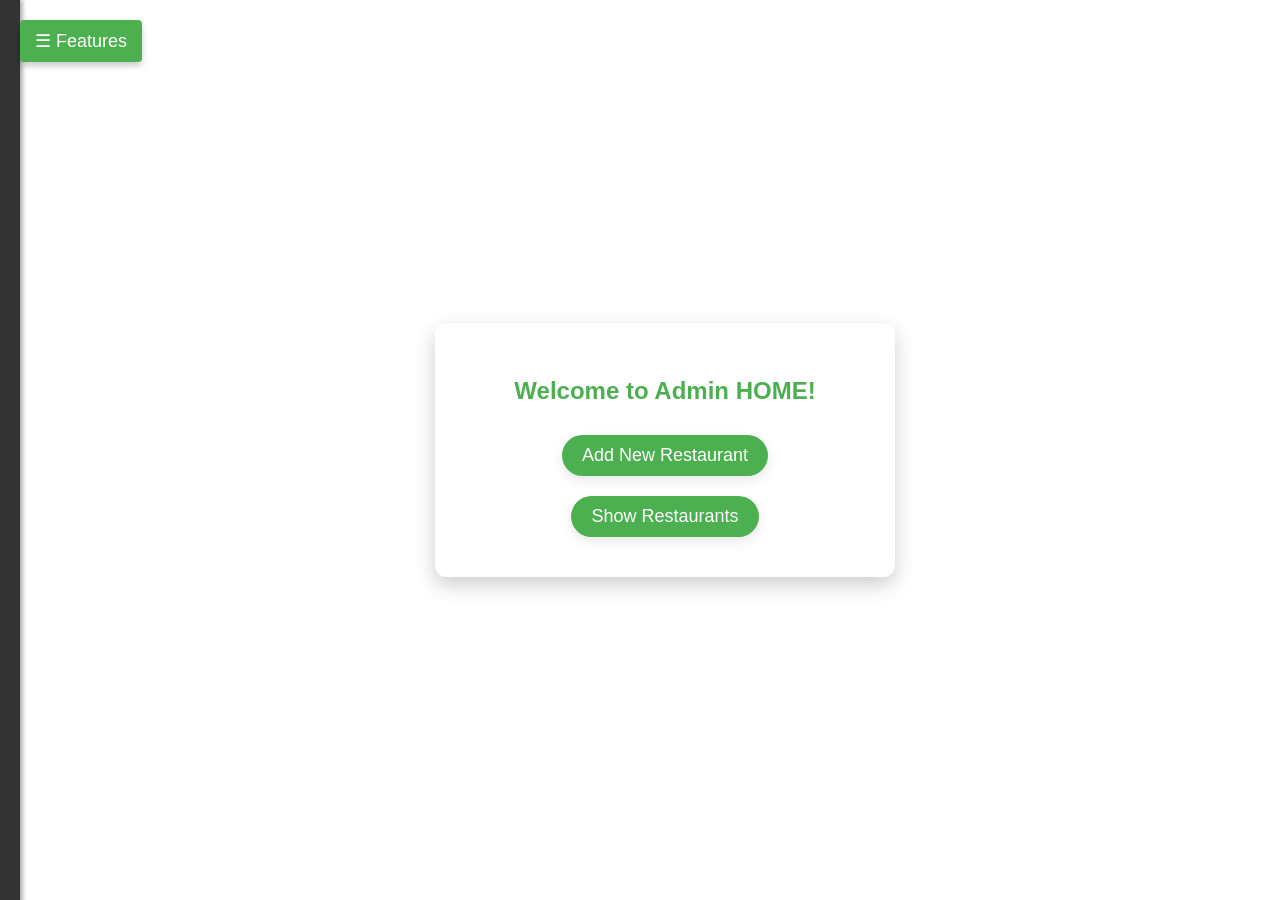
<file: myproject/delivery/templates/admin_home.html>
<!DOCTYPE html>
<html lang="en">
<head>
    <meta charset="UTF-8">
    <meta name="viewport" content="width=device-width, initial-scale=1.0">
    <title>Admin - Bunny Features</title>
    <style>
        body {
            font-family: 'Arial', sans-serif;
            margin: 0;
            padding: 0;
            color: #333;
            height: 100vh;
            background: url('https://source.unsplash.com/featured/?food,restaurant') no-repeat center center fixed;
            background-size: cover;
        }

        /* Sidebar styling */
        .sidebar {
            height: 100%;
            width: 250px;
            position: fixed;
            top: 0;
            left: -250px;
            background-color: #333;
            overflow-x: hidden;
            transition: 0.3s;
            padding: 10px;
            box-shadow: 2px 0 5px rgba(0, 0, 0, 0.4);
        }

        .sidebar a {
            padding: 10px 15px;
            text-decoration: none;
            font-size: 18px;
            color: #fff;
            display: block;
            margin-bottom: 10px;
            border-radius: 4px;
            transition: background-color 0.3s;
        }

        .sidebar a:hover {
            background-color: #575757;
        }

        .sidebar .close-btn {
            font-size: 24px;
            color: white;
            cursor: pointer;
            margin-bottom: 20px;
            display: inline-block;
        }

        .open-sidebar-btn {
            font-size: 18px;
            cursor: pointer;
            background-color: #4caf50;
            color: white;
            padding: 10px 15px;
            border: none;
            border-radius: 4px;
            position: fixed;
            top: 20px;
            left: 20px;
            box-shadow: 0px 4px 6px rgba(0, 0, 0, 0.2);
            z-index: 1;
        }

        .open-sidebar-btn:hover {
            background-color: #388e3c;
        }

        /* Main content */
        .content {
            margin-left: 50px;
            text-align: center;
            position: relative;
            top: 50%;
            transform: translateY(-50%);
        }

        .container {
            background-color: rgba(255, 255, 255, 0.9);
            padding: 30px;
            border-radius: 12px;
            box-shadow: 0px 8px 20px rgba(0, 0, 0, 0.2);
            max-width: 400px;
            margin: 0 auto;
        }

        .container h3 {
            font-size: 24px;
            margin-bottom: 20px;
            color: #4caf50;
        }

        .btn {
            display: inline-block;
            text-decoration: none;
            font-size: 18px;
            color: white;
            padding: 10px 20px;
            border-radius: 30px;
            background-color: #4caf50;
            margin: 10px 0;
            transition: all 0.3s ease;
            box-shadow: 0px 4px 12px rgba(0, 0, 0, 0.1);
        }

        .btn:hover {
            background-color: #388e3c;
            box-shadow: 0px 6px 14px rgba(0, 0, 0, 0.2);
        }

    </style>
</head>
<body>

<!-- Sidebar -->
<div class="sidebar" id="sidebar">
    <span class="close-btn" onclick="toggleSidebar()">×</span>
    <a href="#">➰ Bunny Dashboard</a>
    <a href="#">🐰 Add New Bunny</a>
    <a href="#">📖 Bunny Details</a>
    <a href="#">🎉 Bunny Events</a>
    <a href="#">📊 Bunny Analytics</a>
</div>

<!-- Open Sidebar Button -->
<button class="open-sidebar-btn" onclick="toggleSidebar()">☰ Features</button>

<!-- Main Content -->
<div class="content">
    <div class="container">
        <h3>Welcome to Admin HOME!</h3>
        <div class="btn-container">
            <a href="open_add_restaurant" class="btn">Add New Restaurant</a>
            <br>
            <a href="open_show_restaurant" class="btn">Show Restaurants</a>
        </div>
    </div>
</div>

<script>
    function toggleSidebar() {
        const sidebar = document.getElementById('sidebar');
        if (sidebar.style.left === '0px') {
            sidebar.style.left = '-250px';
        } else {
            sidebar.style.left = '0px';
        }
    }
</script>

</body>
</html>
</file>
